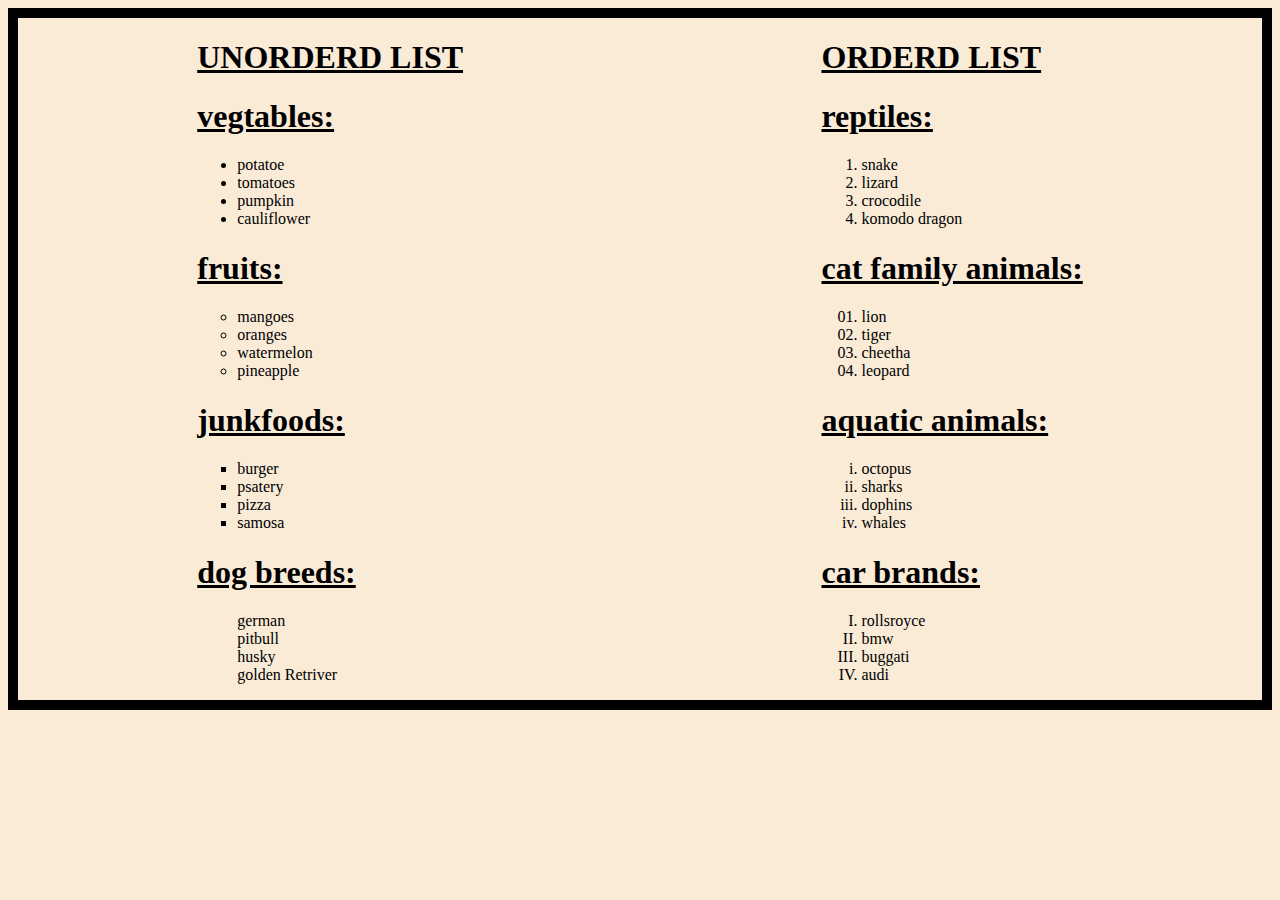
<file: index.html>
<!DOCTYPE html>
<html lang="en">
<head>
    <meta charset="UTF-8">
    <meta name="viewport" content="width=device-width, initial-scale=1.0">
    <title>Document</title>
    <link rel="stylesheet" href="2.css">
</head>
<body>
  
    <div class="unorder">
        <h1> UNORDERD LIST</h1>
        <h1>vegtables:</h1>
        <ul style="list-style-type: disc;">
          <li>potatoe</li>
          <li>tomatoes</li>
          <li>pumpkin</li>
          <li>cauliflower</li>
        </ul>
        <h1>fruits:</h1>
        <ul style="list-style-type: circle;">
          <li>mangoes</li>
          <li>oranges</li>
          <li>watermelon</li>
          <li>pineapple</li>
        </ul>
        <h1>junkfoods:</h1>
        <ul style="list-style-type: square;">
          <li>burger</li>
          <li>psatery</li>
          <li>pizza</li>
          <li>samosa</li>
        </ul>
        <h1>dog breeds:</h1>
        <ul style="list-style-type:none;">
          <li>german</li>
          <li>pitbull</li>
          <li>husky</li>
          <li>golden Retriver</li>
        </ul>
    </div>
    <div class="order">
        <h1>ORDERD LIST</h1>
        <h1>reptiles:</h1>
        <ol style="list-style-type: decimal;">
            <li>snake</li>
            <li>lizard</li>
            <li>crocodile</li>
            <li>komodo dragon</li>
        </ol>
        <h1>cat family animals:</h1>
        <ol style="list-style-type:decimal-leading-zero;">
            <li>lion</li>
            <li>tiger</li>
            <li>cheetha</li>
            <li> leopard</li>
        </ol>
        <h1>aquatic animals:</h1>
        <ol style="list-style-type: lower-roman;">
            <li>octopus</li>
            <li>sharks</li>
            <li>dophins</li>
            <li> whales</li>
        </ol>
        <h1>car brands:</h1>
        <ol style="list-style-type: upper-roman;">
            <li>rollsroyce</li>
            <li>bmw</li>
            <li>buggati</li>
            <li>audi</li>
        </ol>
   </div>
 
</body>
</html>
</file>
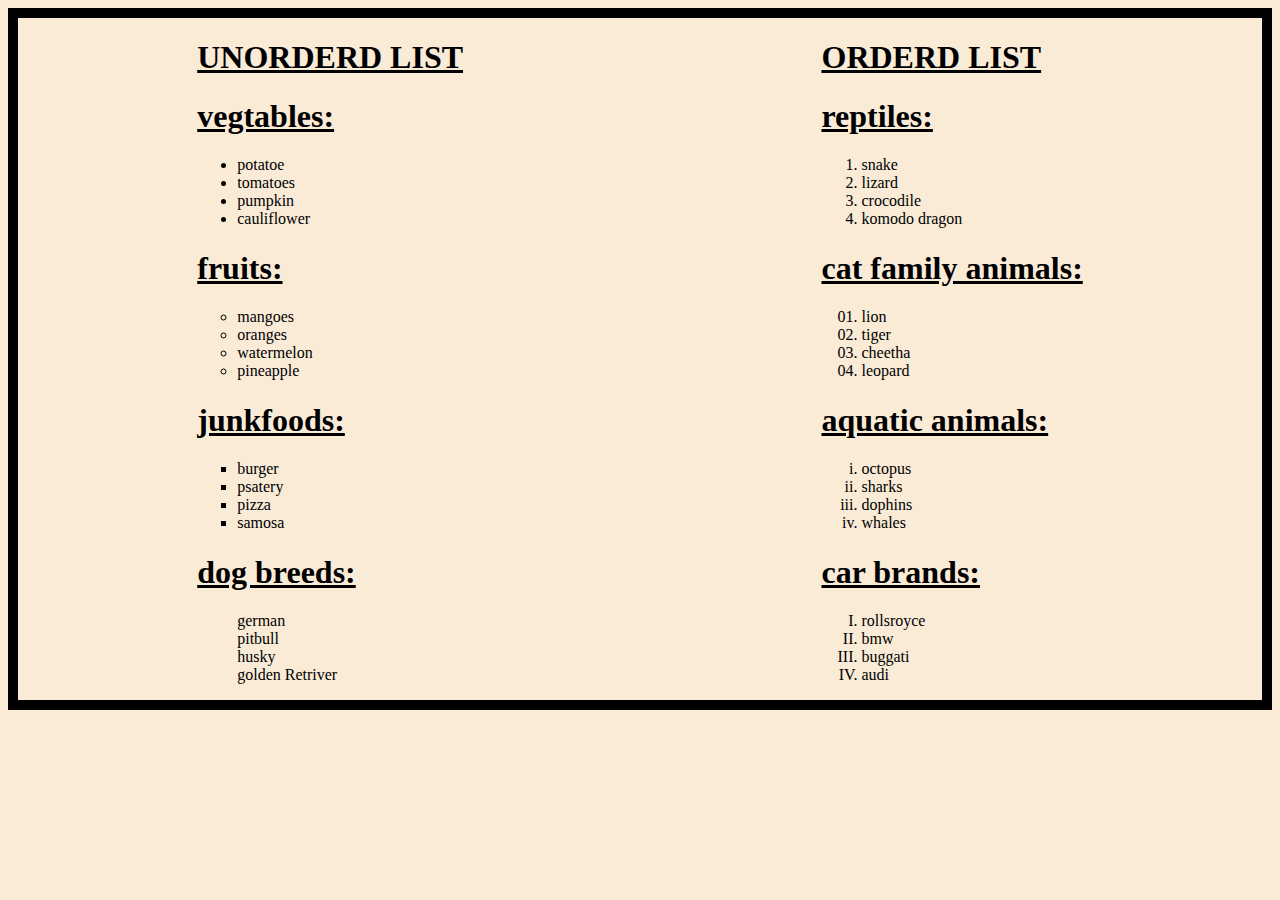
<file: 2.html>
<!DOCTYPE html>
<html lang="en">
<head>
    <meta charset="UTF-8">
    <meta name="viewport" content="width=device-width, initial-scale=1.0">
    <title>Document</title>
    <link rel="stylesheet" href="2.css">
</head>
<body>
  
    <div class="unorder">
        <h1> UNORDERD LIST</h1>
        <h1>vegtables:</h1>
        <ul style="list-style-type: disc;">
          <li>potatoe</li>
          <li>tomatoes</li>
          <li>pumpkin</li>
          <li>cauliflower</li>
        </ul>
        <h1>fruits:</h1>
        <ul style="list-style-type: circle;">
          <li>mangoes</li>
          <li>oranges</li>
          <li>watermelon</li>
          <li>pineapple</li>
        </ul>
        <h1>junkfoods:</h1>
        <ul style="list-style-type: square;">
          <li>burger</li>
          <li>psatery</li>
          <li>pizza</li>
          <li>samosa</li>
        </ul>
        <h1>dog breeds:</h1>
        <ul style="list-style-type:none;">
          <li>german</li>
          <li>pitbull</li>
          <li>husky</li>
          <li>golden Retriver</li>
        </ul>
    </div>
    <div class="order">
        <h1>ORDERD LIST</h1>
        <h1>reptiles:</h1>
        <ol style="list-style-type: decimal;">
            <li>snake</li>
            <li>lizard</li>
            <li>crocodile</li>
            <li>komodo dragon</li>
        </ol>
        <h1>cat family animals:</h1>
        <ol style="list-style-type:decimal-leading-zero;">
            <li>lion</li>
            <li>tiger</li>
            <li>cheetha</li>
            <li> leopard</li>
        </ol>
        <h1>aquatic animals:</h1>
        <ol style="list-style-type: lower-roman;">
            <li>octopus</li>
            <li>sharks</li>
            <li>dophins</li>
            <li> whales</li>
        </ol>
        <h1>car brands:</h1>
        <ol style="list-style-type: upper-roman;">
            <li>rollsroyce</li>
            <li>bmw</li>
            <li>buggati</li>
            <li>audi</li>
        </ol>
   </div>
 
</body>
</html>
</file>
<file: 2.css>
body{
    background-color: antiquewhite;
    display:flex;
    justify-content: space-around;
    border: solid 10px;
}
.unorder h1{
    text-decoration:underline ;
}
.order h1{
    text-decoration: underline;
    
}
</file>
